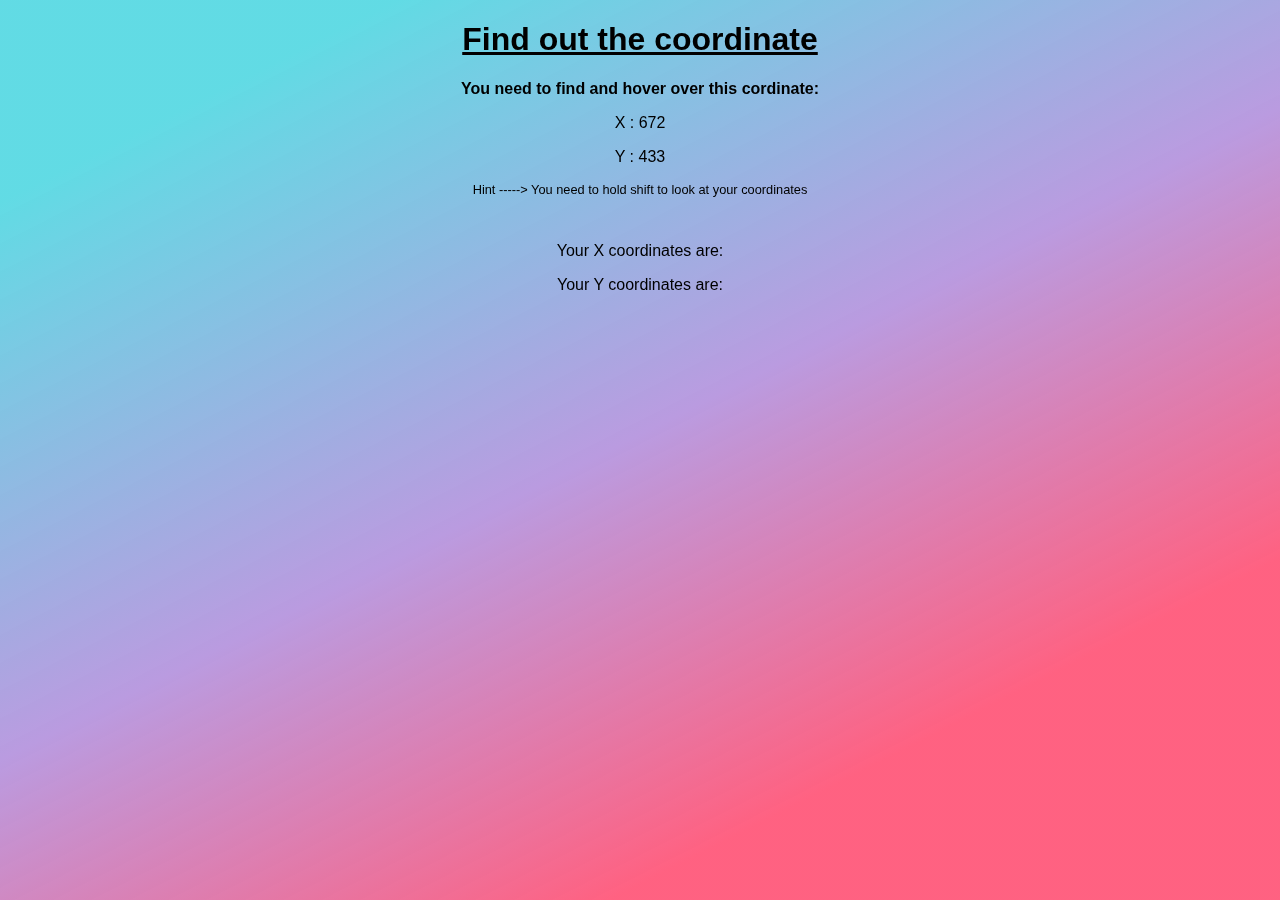
<file: index.html>
<!DOCTYPE html>
<html lang="en">
<head>
    <meta charset="UTF-8">
    <meta http-equiv="X-UA-Compatible" content="IE=edge">
    <meta name="viewport" content="width=device-width, initial-scale=1.0">
    <title>Find It!</title>
    <link rel="stylesheet" href="index.css">
</head>
<body>
    <div id="wrapper">
        <h1>Find out the coordinate</h1>
        <div id="randomp">
            <p id="instruction">You need to find and hover over this cordinate: </p> <p  id="xrandomp">X : </p> <p  id="yrandomp"> Y : </p>
        </div>
        <p id="hint">Hint -----> You need to hold shift to look at your coordinates</p>
        <div id="coordinates">
            <p class="currentCoordinates">Your X coordinates are: <p class="currentCoordinates" id="x-c"></p></p>
            <p class="currentCoordinates">Your Y coordinates are: </p> <p class="currentCoordinates" id="y-c"></p> 
        </div> 
        <div class="center">
            <a id="Winner" href="win.html">You Have <span id="won">WON</span>!</a> 
        </div>
    </div>
</body>
    <script src="index.js"></script>
</html>
</file>
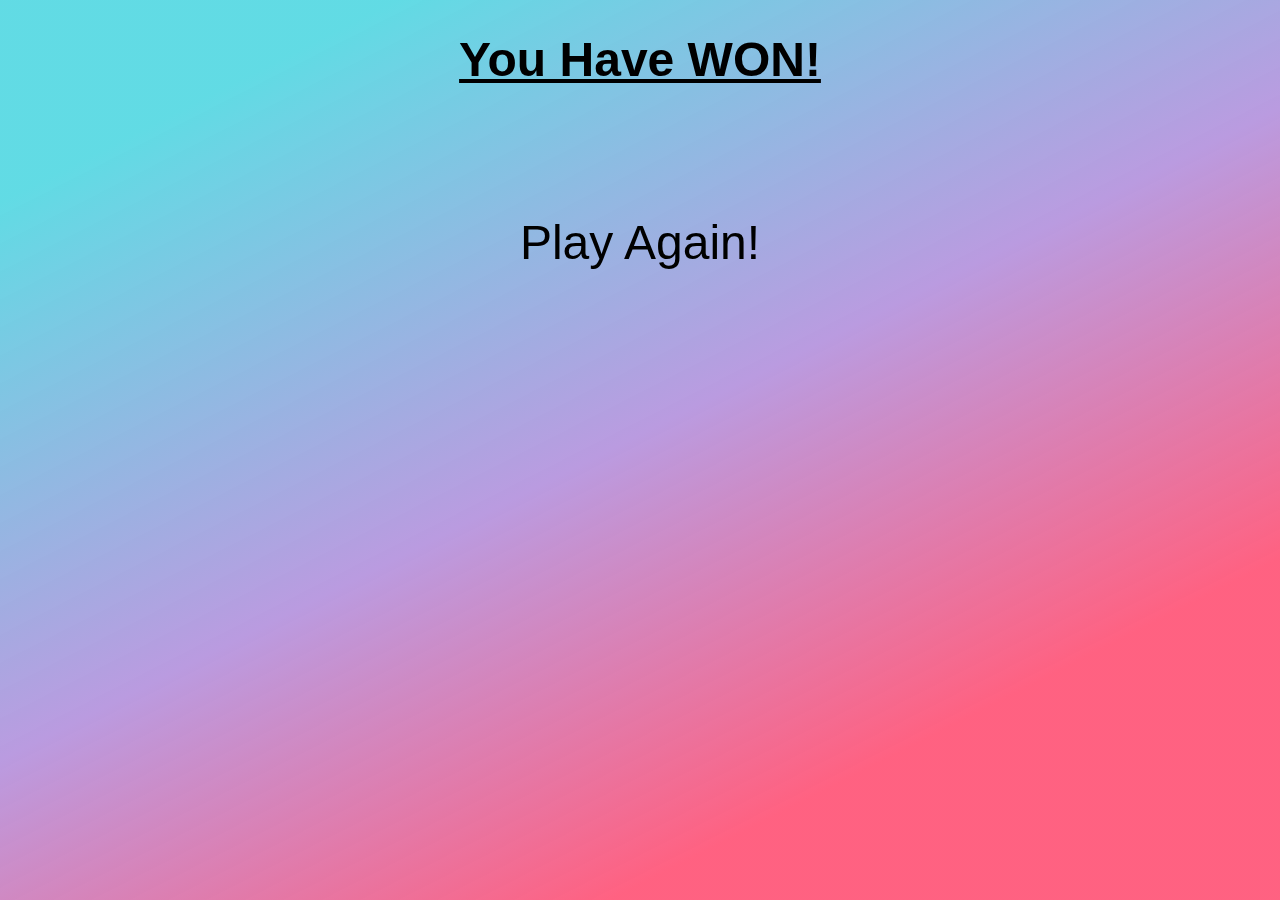
<file: win.html>
<!DOCTYPE html>
<html lang="en">
<head>
    <meta charset="UTF-8">
    <meta http-equiv="X-UA-Compatible" content="IE=edge">
    <meta name="viewport" content="width=device-width, initial-scale=1.0">
    <title>Winner</title>
    <link rel="stylesheet" href="index.css">
</head>
<body>
    <div id="wrapper">
        <h1 id="youhavewon">You Have WON!</h1>
        <div class="center" id="againdiv">
            <a id="again" href="index.html">Play Again!</a>
        </div>
    </div>
</body>
<script src="index.js"></script>
</html>
</file>
<file: index.css>
* {
  font-family: Arial, Helvetica, sans-serif;
}

#wrapper {
  position: fixed;
  width: 100%;
  height: 100%;
  left: 0;
  top: 0;
  background: rgb(84, 216, 226);
  background: linear-gradient(
    153deg,
    rgba(84, 216, 226, 0.9220063025210083) 13%,
    rgba(186, 155, 224, 1) 49%,
    rgba(255, 82, 117, 0.9108018207282913) 78%
  );
}

h1 {
  text-align: center;
  text-decoration: underline;
}
p {
  text-align: center;
}

a {
  text-decoration: none;
  text-align: center;
  color: black;
}

a:hover {
  color: gold;
  background-color: black;
}
.currentCoordinates {
  display: inline;
}

#coordinates {
  text-align: center;
  margin-top: 45px;
}

#randomp {
  display: inline;
}

#instruction {
  font-weight: bold;
}

#hint {
  font-size: 0.8em;
}

#Winner {
  margin-top: 85px;
  position: absolute;
  left: 39%;
  font-size: 2.5em;
  padding: 15px;
  display: none;
}

#won {
  letter-spacing: 5px;
}

#again {
  font-size: 3em;
  padding: 10px;
}

.center {
  text-align: center;
}

#againdiv {
  margin-top: 10%;
}

#youhavewon {
  font-size: 3em;
}
</file>
